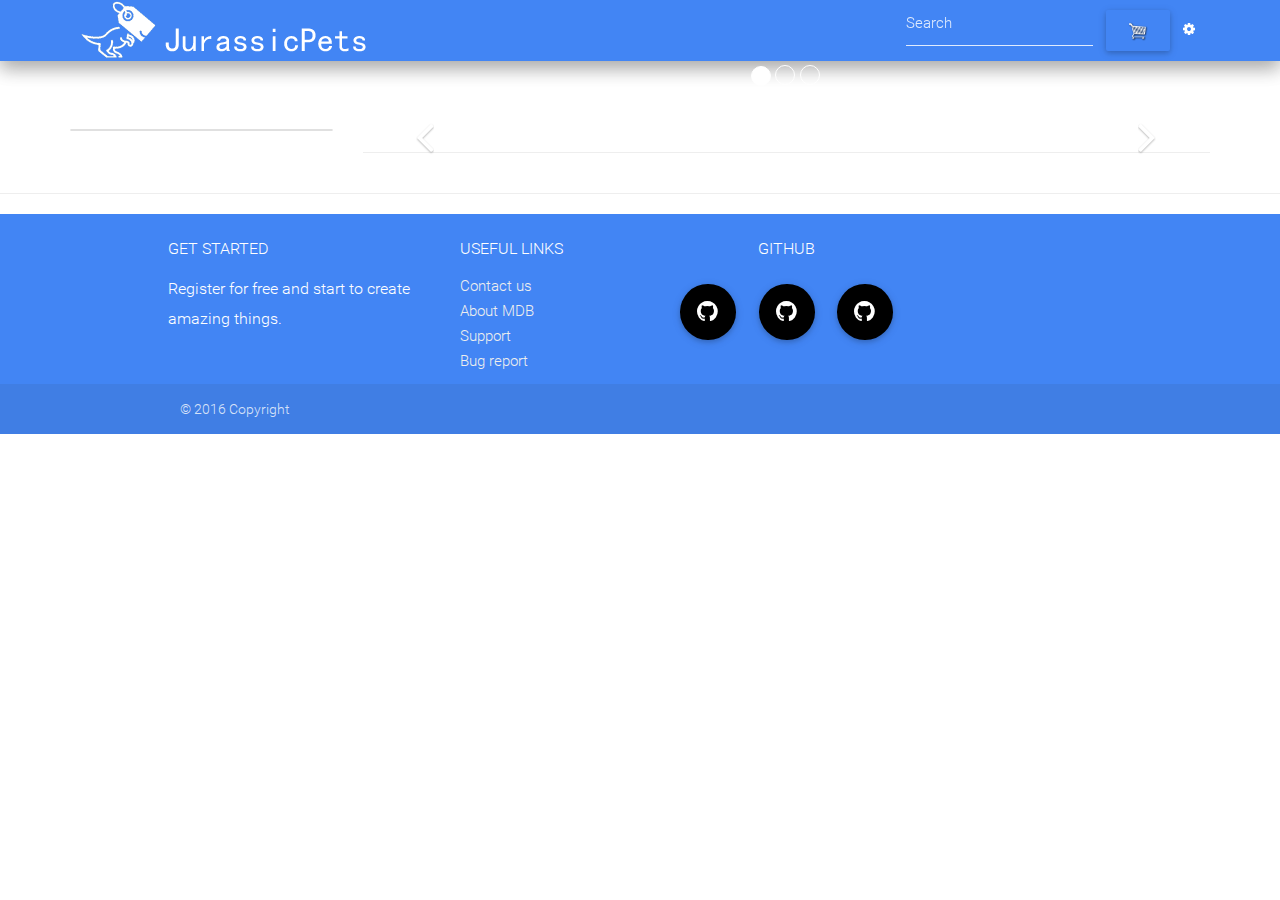
<file: public_html/index.html>
<!DOCTYPE html>
<!--
To change this license header, choose License Headers in Project Properties.
To change this template file, choose Tools | Templates
and open the template in the editor.
-->
<html lang="en"><head><meta http-equiv="Content-Type" content="text/html; charset=UTF-8">

        <meta http-equiv="X-UA-Compatible" content="IE=edge">
        <meta name="viewport" content="width=device-width, initial-scale=1">
        <title>JurassicPets</title>
        <link rel="shortcut icon" href="img/favicon.ico">
        <!-- Material Design Icons -->
        <link href="css/icon" rel="stylesheet">

        <!-- Font Awesome -->
        <link rel="stylesheet" href="css/font-awesome.min.css">

        <!-- Bootstrap core CSS -->
        <link href="css/bootstrap.min.css" rel="stylesheet">

        <!-- Material Design Bootstrap -->
        <link href="css/mdb.css" rel="stylesheet">

        <!-- Template style -->
        <link href="css/style.css" rel="stylesheet">

        <!-- SCRIPTS -->


        <!-- JQuery -->
        <script type="text/javascript" src="js/jquery.min.js.descarga"></script>

        <!-- Bootstrap core JavaScript -->
        <script type="text/javascript" src="js/bootstrap.min.js.descarga"></script>

        <!-- Material Design Bootstrap -->
        <script type="text/javascript" src="js/mdb.js.descarga"></script>


        <script type="text/javascript" src="js/myscript.js"></script>
        <script src="js/clases.js" type="text/javascript"></script>
    </head>

    <body cz-shortcut-listen="true">
        <!-- Navigation -->
        <nav class="navbar z-depth-2 primary-color">
            <div class="container ">
                <div class="navbar-header">
                    <button type="button" class="navbar-toggle collapsed" data-toggle="collapse" data-target="#bs-example-navbar-collapse-1">
                        <span class="sr-only">Toggle navigation</span>
                        <span class="icon-bar"></span>
                        <span class="icon-bar"></span>
                        <span class="icon-bar"></span>
                    </button>
                    <img height="60" width="300" src="img/logo-pag.gif" />
                </div>
                <div class="collapse navbar-collapse" id="bs-example-navbar-collapse-1">
                    <form class="navbar-form navbar-right waves-effect waves-light" role="search">
                        <div class="form-group">
                            <input type="text" class="form-control" placeholder="Search">
                        </div>
                        <div class="btn" id="btn_carrito" data-toggle='modal' data-target='#modalCarrito'><img src="img/cart.png" alt="" style="height: 20px; width: 20px;"/>
                        </div>
                        <a href="jqgrid.html" class="white-text"><i class="fa fa-cog"> </i></a>
                    </form>

                </div>
            </div>
        </nav>

        <!-- Page Content -->
        <div class="container">
            <div class="row page-content">
                <!-- Blog Sidebar Widgets Column -->
                <div class="col-md-3">
                    <div class="sidebar">
                        <!-- Category widget -->
                        <div id="listaCategorias" class="collection">

                        </div>
                    </div>
                </div>
                <div class="col-md-9">
                    <!-- carousel -->
                    <div class="row carousel-holder">

                        <div class="col-md-12">
                            <div id="carousel-example-generic" class="carousel slide" data-ride="carousel">
                                <ol class="carousel-indicators">
                                    <li data-target="#carousel-example-generic" data-slide-to="0" class="active"></li>
                                    <li data-target="#carousel-example-generic" data-slide-to="1"></li>
                                    <li data-target="#carousel-example-generic" data-slide-to="2"></li>
                                </ol>
                                <div id="carrusel" class="carousel-inner">

                                </div>
                                <a class="left carousel-control" href="#carousel-example-generic" role="button" data-slide="prev">
                                    <span class="fa fa fa-angle-left waves-effect waves-light"></span>
                                    <span class="sr-only">Previous</span>
                                </a>
                                <a class="right carousel-control" href="#carousel-example-generic" role="button" data-slide="next">
                                    <span class="fa fa fa-angle-right waves-effect waves-light"></span>
                                    <span class="sr-only">Previous</span>
                                </a>
                            </div>
                        </div>

                    </div>
                    <!-- /.carousel -->
                    <hr>
                    <!-- Page Features -->
                    <div id="contenedor" class="row text-center">
                    </div>
                    <!-- /.row -->
                </div>
            </div>
        </div>
        <!-- /.container -->
        <hr>
        <!-- /.container -->

        <!-- Footer -->
        <footer class="page-footer primary-color darken-1" if="footer">
            <div class="container">
                <div class="row">
                    <div class="col-md-3 col-md-offset-1">
                        <p class="white-text center-on-small-only">GET STARTED</p>
                        <p class="white-text center-on-small-only">Register for free and start to create amazing things.</p>
                    </div>
                    <hr class="hidden-lg hidden-md">
                    <div class="col-md-2">
                        <p class="white-text center-on-small-only">USEFUL LINKS</p>
                        <ul>
                            <li><a href="http://mdbootstrap.com/MDB/live/Simple%20ecommerce%20homepage/index.html#" data-toggle="modal" data-target="#myModal" class="grey-text text-lighten-3">Contact us</a>
                            </li>
                            <li><a class="grey-text text-lighten-3" href="http://mdbootstrap.com/material-design-for-bootstrap/" target="_blank">About MDB</a>
                            </li>
                            <li><a class="grey-text text-lighten-3" href="http://mdbootstrap.com/forums/forum/support/" target="_blank">Support</a>
                            </li>
                            <li><a class="grey-text text-lighten-3" href="http://mdbootstrap.com/forums/forum/bugs/" target="_blank">Bug report</a>
                            </li>
                        </ul>
                    </div>
                    <hr class="hidden-lg hidden-md">
                    <div class="col-md-3 text-center">
                        <p class="white-text text-center"> GITHUB </p>
                        <a href="http://www.github.com/maria303" target="_blank" class="btn-floating btn-large black waves-effect waves-light"><i class="fa fa-github"> </i></a>
                        <a href="http://www.github.com/miikorz" target="_blank" class="btn-floating btn-large black waves-effect waves-light"><i class="fa fa-github"> </i></a>
                        <a href="http://www.github.com/fabio950" target="_blank" class="btn-floating btn-large black waves-effect waves-light"><i class="fa fa-github"> </i></a>
                    </div>
                </div>
            </div>
            <div class="footer-copyright">
                <div class="container">
                    <div class="col-md-10 col-md-offset-1"> © 2016 Copyright 
                    </div>
                </div>
            </div>
        </footer>

        <!-- Modal -->
        <div class="modal fade" id="myModal" role="dialog">
            <div class="modal-dialog">
                <!-- Modal content-->
                <div class="modal-content">
                    <div class="modal-header">
                        <button type="button" class="close" data-dismiss="modal">&times;</button>
                        <h4 class="modal-title">Ventana Modal</h4>
                    </div>
                    <div class="modal-body">
                        <p class="modalDescripcion">Some text in the modal.</p>
                        <span id="modalId" class="hiddendiv">Some text in the modal.</span>
                        <h6 class="modalPrecio"></h6>
                    </div>
                    <div class="modal-footer">
                        <div class="btn-group">
                            <button type="button" class="btn btn-warning" data-dismiss="modal">Cancelar</button>
                            <button type="button" class="btn btn-default" id="btn_comprar" data-dismiss="modal">Comprar</button>
                        </div>
                    </div>
                </div>
            </div>
        </div>
        <div class="modal fade" id="modalCarrito" role="dialog">
            <div class="modal-dialog">
                <!-- Modal content-->
                <div class="modal-content">
                    <div class="modal-header">
                        <button type="button" class="close" data-dismiss="modal">&times;</button>
                        <h4 class="modal-title" id="modal-title">Ventana Modal</h4>
                    </div>
                    <div class="modal-body" id="modalCarritoBody">
                        <!--
                        <p class="modalDescripcion" id="modalDescripcion">Some text in the modal.</p>
                        <h6 class="modalPrecio" id="modalPrecio"></h6>
                        -->
                    </div>
                    <div class="modal-footer">
                        <div class="btn-group">
                            <button type="button" class="btn btn-warning" data-dismiss="modal">Cancelar</button>
                            <button type="button" class="btn btn-default" id="btn_comprarCarrito" data-dismiss="modal" >Finalizar compra</button>
                        </div>
                    </div>
                </div>
            </div>
        </div>
        <div class="hiddendiv common"></div></body></html>
</file>
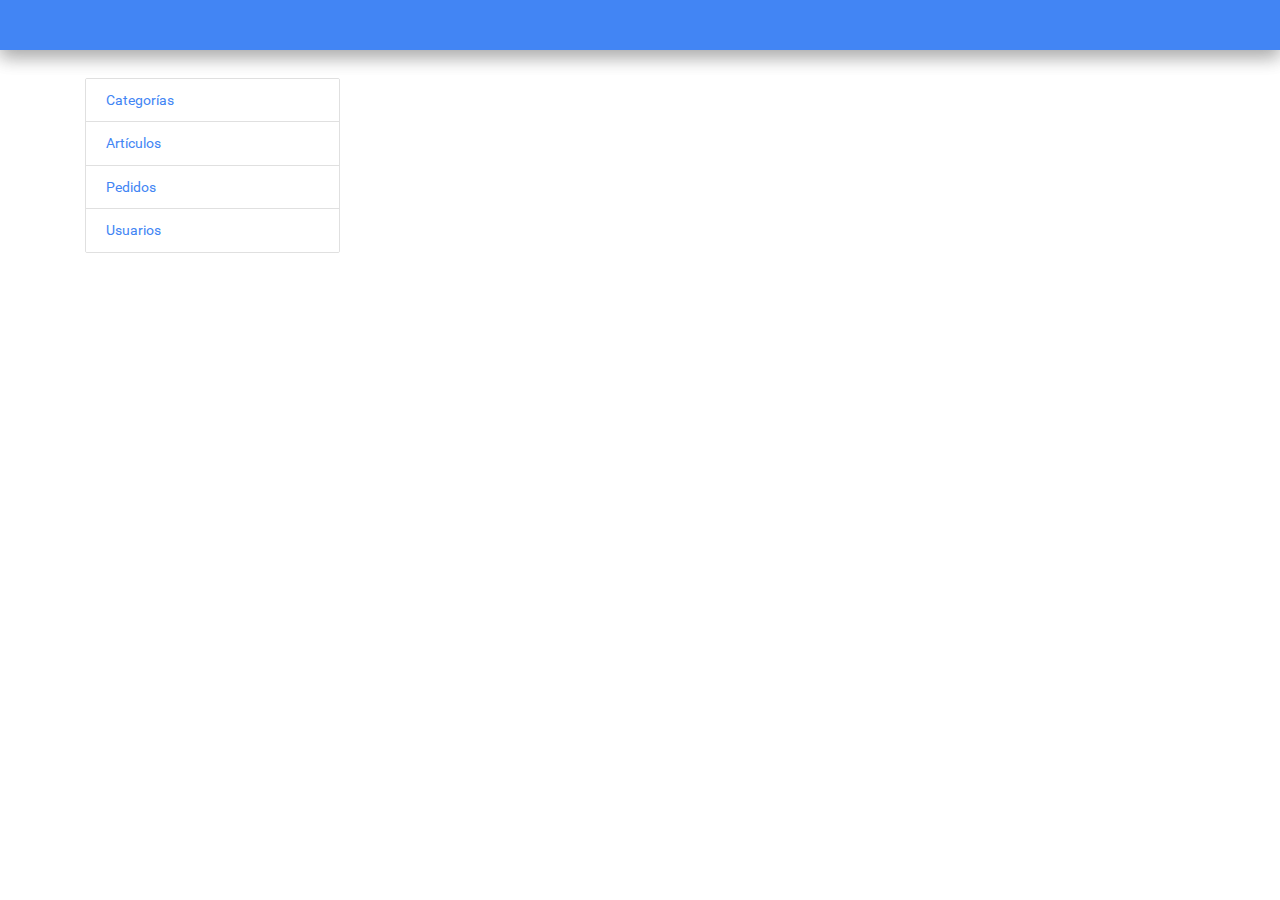
<file: public_html/jqgrid.html>
<!DOCTYPE html>
<!--
To change this license header, choose License Headers in Project Properties.
To change this template file, choose Tools | Templates
and open the template in the editor.
-->
<html>
    <head>
        <title>JurassicPets - Mantenimiento</title>
        <meta charset="UTF-8">
        <meta name="viewport" content="width=device-width, initial-scale=1.0">
        <link rel="shortcut icon" href="img/favicon.ico">

        <!-- CSS -->
        <link href="css/bootstrap.min.css" rel="stylesheet">
        <link href="css/mdb.css" rel="stylesheet">
        <link rel="stylesheet" type="text/css" media="screen" href="css/flick/jquery-ui-custom.css" />
        <link rel="stylesheet" type="text/css" media="screen" href="jqgrid/css/ui.jqgrid.css" />
        <link href="css/font-awesome.min.css" rel="stylesheet" type="text/css"/>

        <!-- JS -->
        <script type="text/javascript" src="js/jquery.min.js.descarga"></script>
        <script src="js/jquery-ui.min.js" type="text/javascript"></script>
        <script src="jqgrid/js/i18n/grid.locale-es.js" type="text/javascript"></script>
        <script src="jqgrid/js/jquery.jqGrid.min.js" type="text/javascript"></script>
        <script type="text/javascript" src="js/myjqgrid.js"></script>
        <script type="text/javascript" src="js/bootstrap.min.js.descarga"></script>



    </head>
    <body>
        <nav class="navbar z-depth-2 primary-color">

        </nav>
        <div class="container">
            <div class="col-md-3">
                <div id="linksCrud" class="collection">
                    <a id="btnCategoria" href="javascript:void(0)" class="collection-item">Categorías</a>
                    <a id="btnArticulo" href="javascript:void(0)" class="collection-item">Artículos</a>
                    <a id="btn_ped" href="javascript:void(0)" class="collection-item">Pedidos</a>
                    <a id="btn_usr" href="javascript:void(0)" class="collection-item">Usuarios</a>
                </div>
            </div>
            <div class="col-md-9">
                <div id="capaJqgrid">

                </div>
            </div>
        </div>

        <!-- Modal CATEGORÍA -->
        <div id="modalCategoria" class="modal fade" role="dialog">
            <div class="modal-dialog">
                <!-- Modal content-->
                <div class="modal-content">
                    <div class="modal-header">
                        <button type="button" class="close" data-dismiss="modal">&times;</button>
                        <h4 class="modal-title">Categoría</h4>
                    </div>
                    <div class="modal-body">
                        <div class="row">
                            <form id="formCategoria" class="col-md-12">
                                <div class="row">
                                    <div class="input-field col-md-12">
                                        <input id="inpIdCategoria" name="id" type="hidden">
                                        <input id="inpNombreCategoria" name="nombre" placeholder="Introduce un nombre" type="text">
                                        <label class="active">Nombre</label>
                                    </div>
                                </div>
                            </form>
                        </div>
                    </div>
                    <div class="modal-footer">
                        <div class="btn-group">
                            <button id="btnAceptarCategoria" type="button" class="btn btn-default" data-dismiss="modal" >Aceptar</button>
                            <button type="button" class="btn btn-warning" data-dismiss="modal">Cancelar</button>
                        </div>
                    </div>
                </div>
            </div>
        </div>

        <!-- Modal ARTÍCULO -->
        <div id="modalArticulo" class="modal fade" role="dialog">
            <div class="modal-dialog">
                <!-- Modal content-->
                <div class="modal-content">
                    <div class="modal-header">
                        <button type="button" class="close" data-dismiss="modal">&times;</button>
                        <h4 class="modal-title">Artículo</h4>
                    </div>
                    <div class="modal-body">
                        <div class="row">
                            <form id="formArticulo" class="col-md-12">
                                <div class="row">
                                    <div class="input-field col-md-12">
                                        <input id="inpIdArticulo" name="id" type="hidden">
                                        <input id="inpNombreArticulo" name="nombre" placeholder="Introduce un nombre" type="text">
                                        <label class="active">Nombre</label>
                                    </div>
                                    <div class="input-field col-md-12">
                                        <input id="inpDescripcionArticulo" name="descripcion" placeholder="Introduce una descripción" type="text">
                                        <label class="active">Descripción</label>
                                    </div>
                                    <div class="input-field col-md-12">
                                        <input id="inpImagenArticulo" name="imagen" placeholder="Introduce una ruta de imagen" type="text">
                                        <label class="active">Ruta imagen</label>
                                    </div>
                                    <div class="input-field col-md-12">
                                        <input id="inpPrecioArticulo" name="precio" placeholder="Introduce un precio" type="number">
                                        <label class="active">Precio</label>
                                    </div>
                                    <div class="input-field col-md-12">
                                        <input id="inpCategoriaArticulo" name="categoria" placeholder="Introduce un id de categoría" type="number">
                                        <label class="active">Categoría</label>
                                    </div>
                                </div>
                            </form>
                        </div>
                    </div>
                    <div class="modal-footer">
                        <div class="btn-group">
                            <button id="btnAceptarArticulo" type="button" class="btn btn-default" data-dismiss="modal" >Aceptar</button>
                            <button type="button" class="btn btn-warning" data-dismiss="modal">Cancelar</button>
                        </div>
                    </div>
                </div>
            </div>
        </div>

        <!-- Modal USUARIO-->
        <div class="modal fade" id="modalUsuario" role="dialog">
            <div class="modal-dialog">
                <!-- Modal content-->
                <div class="modal-content">
                    <div class="modal-header">
                        <button type="button" class="close" data-dismiss="modal">&times;</button>
                        <h4 class="modal-title" id="modal-title">Ventana Modal</h4>
                    </div>
                    <div class="modal-body" id="modalCarritoBody">
                        <div class="row">
                            <form class="col-md-12" id="usuarioForm">
                                <div class="row">
                                    <div class="input-field col-md-12">
                                        <input placeholder="Introduce un nombre" id="inpNombreUsr" type="text">
                                        <label class="active">Nombre</label>
                                    </div>
                                </div>
                                <div class="row">
                                    <div class="input-field col-md-12">
                                        <input  placeholder="Introduce un password" id="inpPassword" type="text">
                                        <label class="active">Password</label>
                                    </div>
                                </div>
                                <div class="row">
                                    <div class="input-field col-md-12">
                                        <input  placeholder="Introduce un email" id="inpEmail" type="email" required>
                                        <label class="active">email</label>
                                    </div>
                                </div>
                                <div class="row">
                                    <div class="input-field col-md-12">
                                        <input  placeholder="Introduce un rol" id="inpRole" type="text">
                                        <label class="active">Rol</label>
                                    </div>
                                </div>
                            </form>
                        </div>
                    </div>
                    <div class="modal-footer">
                        <div class="btn-group">
                            <button type="button" class="btn btn-warning" data-dismiss="modal">Cancelar</button>
                            <button type="button" class="btn btn-default" id="btn_aceptarUsuario" data-dismiss="modal" >Aceptar</button>
                        </div>
                    </div>
                </div>
            </div>
        </div>
        <!-- Modal PEDIDOS (fixear duplicados usando este modal para pedidos)-->
        <div class="modal fade" id="modalPedido" role="dialog">
            <div class="modal-dialog">
                <!-- Modal content-->
                <div class="modal-content">
                    <div class="modal-header">
                        <button type="button" class="close" data-dismiss="modal">&times;</button>
                        <h4 class="modal-title" id="modal-title">Ventana Modal</h4>
                    </div>
                    <div class="modal-body" id="modalCarritoBody">
                        <div class="row">
                            <form class="col-md-12" id="pedidoForm">
                                <div class="row">
                                    <div class="input-field col-md-12">
                                        <input placeholder="Introduce una fecha" id="inpFecha" type="text">
                                        <label class="active">Fecha</label>
                                    </div>
                                </div>
                            </form>
                        </div>
                    </div>
                    <div class="modal-footer">
                        <div class="btn-group">
                            <button type="button" class="btn btn-warning" data-dismiss="modal">Cancelar</button>
                            <button type="button" class="btn btn-default" id="btn_aceptarPedido" data-dismiss="modal" >Aceptar</button>
                        </div>
                    </div>
                </div>
            </div>
        </div>

        <!-- Modal ERROR -->
        <div id="modalError" class="modal fade" role="dialog">
            <div class="modal-dialog">
                <!-- Modal content-->
                <div id="card-alert" class="modal-content card orange">
                    <div class="card-content white-text">
                        <button type="button" class="close" data-dismiss="modal">&times;</button>
                        <p><i class="fa fa-warning"></i> Por favor, selecciona una fila...</p>
                    </div>
                </div>
            </div>
        </div>  
    </body>

</html>
</file>
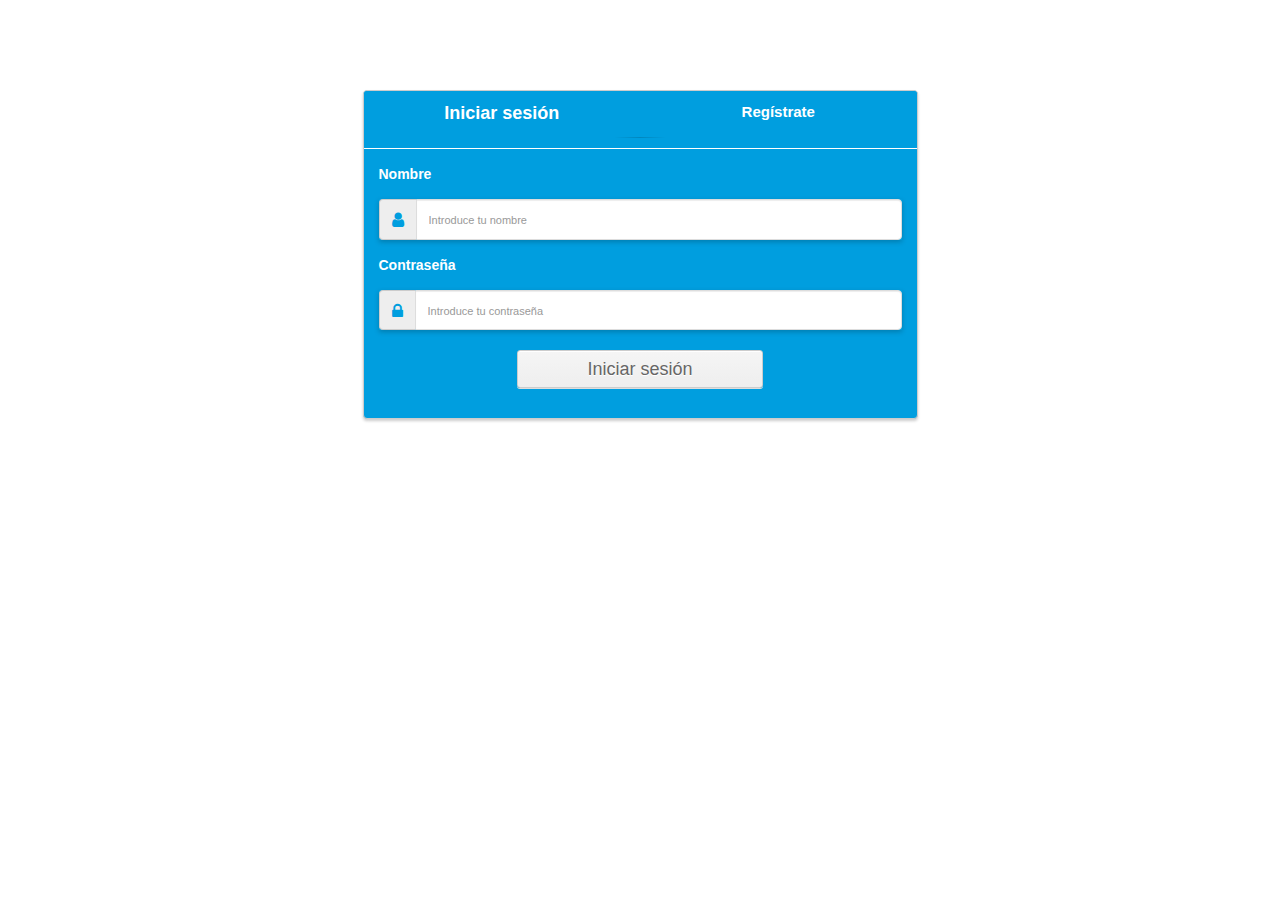
<file: public_html/login.html>
<!DOCTYPE html>
<!--
To change this license header, choose License Headers in Project Properties.
To change this template file, choose Tools | Templates
and open the template in the editor.
-->
<html>
    <head>
        <title>TODO supply a title</title>
        <meta charset="UTF-8">
        <meta name="viewport" content="width=device-width, initial-scale=1.0">

        <!-- CSS -->
        <link rel="stylesheet" href="https://maxcdn.bootstrapcdn.com/font-awesome/4.6.1/css/font-awesome.min.css">
        <link href="css/bootstrap.min.css" rel="stylesheet">
        <link href="css/login.css" rel="stylesheet" type="text/css"/>
        <link href="css/registrar.css" rel="stylesheet" type="text/css"/>

        <!-- JS -->
        <script type="text/javascript" src="js/jquery.min.js.descarga"></script>
        <script type="text/javascript" src="js/bootstrap.min.js.descarga"></script>
        <script src="js/login.js" type="text/javascript"></script>



    </head>
    <body>
        <div class="container">
            <div class="row">
                <div class="col-md-6 col-md-offset-3">
                    <div class="panel panel-login">
                        <div class="panel-heading">
                            <div class="row">
                                <div class="col-xs-6">
                                    <a href="#" class="active" id="login-form-link">Iniciar sesión</a>
                                </div>
                                <div class="col-xs-6">
                                    <a href="#" id="register-form-link">Regístrate</a>
                                </div>
                            </div>
                            <hr>
                        </div>
                        <div class="panel-body">
                            <div class="row">
                                <div class="col-lg-12">
                                    <form id="login-form" method="post" role="form" style="display: block;">
                                        <div class="form-group">
                                            <label for="nombre" class="cols-sm-2 control-label">Nombre</label>
                                            <div class="cols-sm-10">
                                                <div class="input-group">
                                                    <span class="input-group-addon"><i class="fa fa-user fa" aria-hidden="true"></i></span>
                                                    <input type="text" class="form-control" name="nombreLogin" id="nombreLogin"  placeholder="Introduce tu nombre"/>
                                                </div>
                                            </div>
                                        </div>
                                        <div class="form-group">
                                            <label for="password" class="cols-sm-2 control-label">Contraseña</label>
                                            <div class="cols-sm-10">
                                                <div class="input-group">
                                                    <span class="input-group-addon"><i class="fa fa-lock fa-lg" aria-hidden="true"></i></span>
                                                    <input type="password" class="form-control" name="passwordLogin" id="passwordLogin"  placeholder="Introduce tu contraseña"/>
                                                </div>
                                            </div>
                                        </div>
                                        <div class="form-group">
                                            <div class="row">
                                                <div class="col-sm-6 col-sm-offset-3">
                                                    <input name="submit" type="submit" id="btnLogin" class="btn btn-primary btn-lg btn-block login-button button" value="Iniciar sesión"/>
                                                </div>
                                            </div>
                                        </div>
                                    </form>
                                    <form id="register-form" method="post" role="form" style="display: none;">
                                        <div class="form-group">
                                            <label for="nombre" class="cols-sm-2 control-label">Nombre</label>
                                            <div class="cols-sm-10">
                                                <div class="input-group">
                                                    <span class="input-group-addon"><i class="fa fa-user fa" aria-hidden="true"></i></span>
                                                    <input type="text" class="form-control" name="nombre" id="nombre"  placeholder="Introduce tu nombre"/>
                                                </div>
                                            </div>
                                        </div>

                                        <div class="form-group">
                                            <label for="password" class="cols-sm-2 control-label">Contraseña</label>
                                            <div class="cols-sm-10">
                                                <div class="input-group">
                                                    <span class="input-group-addon"><i class="fa fa-lock fa-lg" aria-hidden="true"></i></span>
                                                    <input type="password" class="form-control" name="password" id="password"  placeholder="Introduce tu contraseña"/>
                                                </div>
                                            </div>
                                        </div>

                                        <div class="form-group">
                                            <label for="rol" class="cols-sm-2 control-label">Rol</label>
                                            <div class="cols-sm-10">
                                                <div class="input-group">
                                                    <span class="input-group-addon"><i class="fa fa-users fa" aria-hidden="true"></i></span>
                                                    <input type="text" class="form-control" name="role" id="role"  placeholder="Introduce tu rol"/>
                                                </div>
                                            </div>
                                        </div>
                                        <div class="form-group">
                                            <div class="row">
                                                <div class="col-sm-6 col-sm-offset-3">
                                                    <input name="submit" type="submit" id="btnRegistrar" class="btn btn-primary btn-lg btn-block login-button button" value="Registrarse"/>
                                                </div>
                                            </div>
                                        </div>
                                    </form>
                                </div>
                            </div>
                        </div>
                    </div>
                </div>
            </div>
        </div>
    </body>
</html>
</file>
<file: public_html/css/style.css>
.page-content {
    margin-top: 40px;
}

.slide-image {
    width: 100%;
}

.carousel-holder {
    margin-bottom: 30px;
}

.carousel-control,
.item {
    border-radius: 4px;
}

p {
    font-size: 16px;
    line-height: 30px;
    color: #666666;
}

.call-to-action-widget {
    padding: 30px;
    margin-top: 30px;
    text-align: center;
}

.fb-bg {
background-color: #3B5998;
}
.tw-bg {
background-color: #55ACEE;
}
.gplus-bg {
background-color: #DD4B39;
}

footer.page-footer a {
line-height: 25px;
}

footer.page-footer a {
color: #fff;
font-size: 15px;
}
</file>
<file: public_html/jqgrid/css/ui.jqgrid.css>
/*Grid*/
.ui-jqgrid {position: relative; font-size:11px;}
.ui-jqgrid .ui-jqgrid-view {position: relative;left:0px; top: 0px; padding: .0em;}
/* caption*/
.ui-jqgrid .ui-jqgrid-titlebar {padding: .3em .2em .2em .3em; position: relative; border-left: 0px none;border-right: 0px none; border-top: 0px none;}
.ui-jqgrid .ui-jqgrid-title { float: left; margin: .1em 0 .2em; }
.ui-jqgrid .ui-jqgrid-titlebar-close { position: absolute;top: 50%; width: 19px; margin: -10px 0 0 0; padding: 1px; height:18px;}.ui-jqgrid .ui-jqgrid-titlebar-close span { display: block; margin: 1px; }
.ui-jqgrid .ui-jqgrid-titlebar-close:hover { padding: 0; }
/* header*/
.ui-jqgrid .ui-jqgrid-hdiv {position: relative; margin: 0em;padding: 0em; overflow-x: hidden; overflow-y: auto; border-left: 0px none !important; border-top : 0px none !important; border-right : 0px none !important;}
.ui-jqgrid .ui-jqgrid-hbox {float: left; padding-right: 20px;}
.ui-jqgrid .ui-jqgrid-htable {table-layout:fixed;margin:0em;}
.ui-jqgrid .ui-jqgrid-htable th {height:22px;padding: 0 2px 0 2px;}
.ui-jqgrid .ui-jqgrid-htable th div {overflow: hidden; position:relative; height:17px;}
.ui-th-column, .ui-jqgrid .ui-jqgrid-htable th.ui-th-column {overflow: hidden;white-space: nowrap;text-align:center;border-top : 0px none;border-bottom : 0px none;}
.ui-th-ltr, .ui-jqgrid .ui-jqgrid-htable th.ui-th-ltr {border-left : 0px none;}
.ui-th-rtl, .ui-jqgrid .ui-jqgrid-htable th.ui-th-rtl {border-right : 0px none;}
.ui-jqgrid .ui-th-div-ie {white-space: nowrap; zoom :1; height:17px;}
.ui-jqgrid .ui-jqgrid-resize {height:20px !important;position: relative; cursor :e-resize;display: inline;overflow: hidden;}
.ui-jqgrid .ui-grid-ico-sort {overflow:hidden;position:absolute;display:inline; cursor: pointer !important;}
.ui-jqgrid .ui-icon-asc {margin-top:-3px; height:12px;}
.ui-jqgrid .ui-icon-desc {margin-top:3px;height:12px;}
.ui-jqgrid .ui-i-asc {margin-top:0px;height:16px;}
.ui-jqgrid .ui-i-desc {margin-top:0px;margin-left:13px;height:16px;}
.ui-jqgrid .ui-jqgrid-sortable {cursor:pointer;}
.ui-jqgrid tr.ui-search-toolbar th { border-top-width: 1px !important; border-top-color: inherit !important; border-top-style: ridge !important }
tr.ui-search-toolbar input {margin: 1px 0px 0px 0px}
tr.ui-search-toolbar select {margin: 1px 0px 0px 0px}
/* body */ 
.ui-jqgrid .ui-jqgrid-bdiv {position: relative; margin: 0em; padding:0; overflow: auto; text-align:left;}
.ui-jqgrid .ui-jqgrid-btable {table-layout:fixed; margin:0em;}
.ui-jqgrid tr.jqgrow td {font-weight: normal; overflow: hidden; white-space: pre; height: 22px;padding: 0 2px 0 2px;border-bottom-width: 1px; border-bottom-color: inherit; border-bottom-style: solid;}
.ui-jqgrid tr.jqgfirstrow td {padding: 0 2px 0 2px;border-right-width: 1px; border-right-style: solid;}
.ui-jqgrid tr.jqgroup td {font-weight: normal; overflow: hidden; white-space: pre; height: 22px;padding: 0 2px 0 2px;border-bottom-width: 1px; border-bottom-color: inherit; border-bottom-style: solid;}
.ui-jqgrid tr.jqfoot td {font-weight: bold; overflow: hidden; white-space: pre; height: 22px;padding: 0 2px 0 2px;border-bottom-width: 1px; border-bottom-color: inherit; border-bottom-style: solid;}
.ui-jqgrid tr.ui-row-ltr td {text-align:left;border-right-width: 1px; border-right-color: inherit; border-right-style: solid;}
.ui-jqgrid tr.ui-row-rtl td {text-align:right;border-left-width: 1px; border-left-color: inherit; border-left-style: solid;}
.ui-jqgrid td.jqgrid-rownum { padding: 0 2px 0 2px; margin: 0px; border: 0px none;}
.ui-jqgrid .ui-jqgrid-resize-mark { width:2px; left:0; background-color:#777; cursor: e-resize; cursor: col-resize; position:absolute; top:0; height:100px; overflow:hidden; display:none;	border:0 none;}
/* footer */
.ui-jqgrid .ui-jqgrid-sdiv {position: relative; margin: 0em;padding: 0em; overflow: hidden; border-left: 0px none !important; border-top : 0px none !important; border-right : 0px none !important;}
.ui-jqgrid .ui-jqgrid-ftable {table-layout:fixed; margin-bottom:0em;}
.ui-jqgrid tr.footrow td {font-weight: bold; overflow: hidden; white-space:nowrap; height: 21px;padding: 0 2px 0 2px;border-top-width: 1px; border-top-color: inherit; border-top-style: solid;}
.ui-jqgrid tr.footrow-ltr td {text-align:left;border-right-width: 1px; border-right-color: inherit; border-right-style: solid;}
.ui-jqgrid tr.footrow-rtl td {text-align:right;border-left-width: 1px; border-left-color: inherit; border-left-style: solid;}
/* Pager*/
.ui-jqgrid .ui-jqgrid-pager { border-left: 0px none !important;border-right: 0px none !important; border-bottom: 0px none !important; margin: 0px !important; padding: 0px !important; position: relative; height: 25px;white-space: nowrap;overflow: hidden;}
.ui-jqgrid .ui-pager-control {position: relative;}
.ui-jqgrid .ui-pg-table {position: relative; padding-bottom:2px; width:auto; margin: 0em;}
.ui-jqgrid .ui-pg-table td {font-weight:normal; vertical-align:middle; padding:1px;}
.ui-jqgrid .ui-pg-button  { height:19px !important;}
.ui-jqgrid .ui-pg-button span { display: block; margin: 1px; float:left;}
.ui-jqgrid .ui-pg-button:hover { padding: 0px; }
.ui-jqgrid .ui-state-disabled:hover {padding:1px;}
.ui-jqgrid .ui-pg-input { height:13px;font-size:.8em; margin: 0em;}
.ui-jqgrid .ui-pg-selbox {font-size:.8em; line-height:18px; display:block; height:18px; margin: 0em;}
.ui-jqgrid .ui-separator {height: 18px; border-left: 1px solid #ccc ; border-right: 1px solid #ccc ; margin: 1px; float: right;}
.ui-jqgrid .ui-paging-info {font-weight: normal;height:19px; margin-top:3px;margin-right:4px;}
.ui-jqgrid .ui-jqgrid-pager .ui-pg-div {padding:1px 0;float:left;list-style-image:none;list-style-position:outside;list-style-type:none;position:relative;}
.ui-jqgrid .ui-jqgrid-pager .ui-pg-button { cursor:pointer; }
.ui-jqgrid .ui-jqgrid-pager .ui-pg-div  span.ui-icon {float:left;margin:0 2px;}
.ui-jqgrid td input, .ui-jqgrid td select .ui-jqgrid td textarea { margin: 0em;}
.ui-jqgrid td textarea {width:auto;height:auto;}
.ui-jqgrid .ui-jqgrid-toppager {border-left: 0px none !important;border-right: 0px none !important; border-top: 0px none !important; margin: 0px !important; padding: 0px !important; position: relative; height: 25px !important;white-space: nowrap;overflow: hidden;}
/*subgrid*/
.ui-jqgrid .ui-jqgrid-btable .ui-sgcollapsed span {display: block;}
.ui-jqgrid .ui-subgrid {margin:0em;padding:0em; width:100%;}
.ui-jqgrid .ui-subgrid table {table-layout: fixed;}
.ui-jqgrid .ui-subgrid tr.ui-subtblcell td {height:18px;border-right-width: 1px; border-right-color: inherit; border-right-style: solid;border-bottom-width: 1px; border-bottom-color: inherit; border-bottom-style: solid;}
.ui-jqgrid .ui-subgrid td.subgrid-data {border-top:  0px none !important;}
.ui-jqgrid .ui-subgrid td.subgrid-cell {border-width: 0px 0px 1px 0px;}
.ui-jqgrid .ui-th-subgrid {height:20px;}
/* loading */
.ui-jqgrid .loading {position: absolute; top: 45%;left: 45%;width: auto;z-index:101;padding: 6px; margin: 5px;text-align: center;font-weight: bold;display: none;border-width: 2px !important;}
.ui-jqgrid .jqgrid-overlay {display:none;z-index:100;}
* html .jqgrid-overlay {width: expression(this.parentNode.offsetWidth+'px');height: expression(this.parentNode.offsetHeight+'px');}
* .jqgrid-overlay iframe {position:absolute;top:0;left:0;z-index:-1;width: expression(this.parentNode.offsetWidth+'px');height: expression(this.parentNode.offsetHeight+'px');}
/* end loading div */
/* toolbar */
.ui-jqgrid .ui-userdata {border-left: 0px none;	border-right: 0px none;	height : 21px;overflow: hidden;	}
/*Modal Window */
.ui-jqdialog { display: none; width: 300px; position: absolute; padding: .2em; font-size:11px; overflow:visible;}
.ui-jqdialog .ui-jqdialog-titlebar { padding: .3em .2em; position: relative;  }
.ui-jqdialog .ui-jqdialog-title { margin: .1em 0 .2em; } 
.ui-jqdialog .ui-jqdialog-titlebar-close { position: absolute;  top: 50%; width: 19px; margin: -10px 0 0 0; padding: 1px; height: 18px; }

.ui-jqdialog .ui-jqdialog-titlebar-close span { display: block; margin: 1px; }
.ui-jqdialog .ui-jqdialog-titlebar-close:hover, .ui-jqdialog .ui-jqdialog-titlebar-close:focus { padding: 0; }
.ui-jqdialog-content, .ui-jqdialog .ui-jqdialog-content { border: 0; padding: .3em .2em; background: none; height:auto;}
.ui-jqdialog .ui-jqconfirm {padding: .4em 1em; border-width:3px;position:absolute;bottom:10px;right:10px;overflow:visible;display:none;height:80px;width:220px;text-align:center;}
/* end Modal window*/
/* Form edit */
.ui-jqdialog-content .FormGrid {margin: 0px;}
.ui-jqdialog-content .EditTable { width: 100%; margin-bottom:0em;}
.ui-jqdialog-content .DelTable { width: 100%; margin-bottom:0em;}
.EditTable td input, .EditTable td select, .EditTable td textarea {margin: 0em;}
.EditTable td textarea { width:auto; height:auto;}
.ui-jqdialog-content td.EditButton {text-align: right;border-top: 0px none;border-left: 0px none;border-right: 0px none; padding-bottom:5px; padding-top:5px;}
.ui-jqdialog-content td.navButton {text-align: center; border-left: 0px none;border-top: 0px none;border-right: 0px none; padding-bottom:5px; padding-top:5px;}
.ui-jqdialog-content input.FormElement {padding:.3em}
.ui-jqdialog-content .data-line {padding-top:.1em;border: 0px none;}

.ui-jqdialog-content .CaptionTD {text-align: left; vertical-align: middle;border: 0px none; padding: 2px;white-space: nowrap;}
.ui-jqdialog-content .DataTD {padding: 2px; border: 0px none; vertical-align: top;}
.ui-jqdialog-content .form-view-data {white-space:pre}
.fm-button { display: inline-block; margin:0 4px 0 0; padding: .4em .5em; text-decoration:none !important; cursor:pointer; position: relative; text-align: center; zoom: 1; }
.fm-button-icon-left { padding-left: 1.9em; }
.fm-button-icon-right { padding-right: 1.9em; }
.fm-button-icon-left .ui-icon { right: auto; left: .2em; margin-left: 0; position: absolute; top: 50%; margin-top: -8px; }
.fm-button-icon-right .ui-icon { left: auto; right: .2em; margin-left: 0; position: absolute; top: 50%; margin-top: -8px;}
#nData, #pData { float: left; margin:3px;padding: 0; width: 15px; }
/* End Eorm edit */
/*.ui-jqgrid .edit-cell {}*/
.ui-jqgrid .selected-row, div.ui-jqgrid .selected-row td {font-style : normal;border-left: 0px none;}
/* Tree Grid */
.ui-jqgrid .tree-wrap {float: left; position: relative;height: 18px;white-space: nowrap;overflow: hidden;}
.ui-jqgrid .tree-minus {position: absolute; height: 18px; width: 18px; overflow: hidden;}
.ui-jqgrid .tree-plus {position: absolute;	height: 18px; width: 18px;	overflow: hidden;}
.ui-jqgrid .tree-leaf {position: absolute;	height: 18px; width: 18px;overflow: hidden;}
.ui-jqgrid .treeclick {cursor: pointer;}
/* moda dialog */
.jqmOverlay { background-color: #000; }
* iframe.jqm {position:absolute;top:0;left:0;z-index:-1;width: expression(this.parentNode.offsetWidth+'px');height: expression(this.parentNode.offsetHeight+'px');}
.ui-jqgrid-dnd tr td {border-right-width: 1px; border-right-color: inherit; border-right-style: solid; height:20px}
/* RTL Support */
.ui-jqgrid .ui-jqgrid-title-rtl {float:right;margin: .1em 0 .2em; }
.ui-jqgrid .ui-jqgrid-hbox-rtl {float: right; padding-left: 20px;}
.ui-jqgrid .ui-jqgrid-resize-ltr {float: right;margin: -2px -2px -2px 0px;}
.ui-jqgrid .ui-jqgrid-resize-rtl {float: left;margin: -2px 0px -1px -3px;}
.ui-jqgrid .ui-sort-rtl {left:0px;}
.ui-jqgrid .tree-wrap-ltr {float: left;}
.ui-jqgrid .tree-wrap-rtl {float: right;}
.ui-jqgrid .ui-ellipsis {text-overflow:ellipsis; -moz-binding:url('ellipsis-xbl.xml#ellipsis');}
.ui-searchFilter { display: none; position: absolute; z-index: 770; overflow: visible;}
.ui-searchFilter table {position:relative; margin:0em; width:auto}
.ui-searchFilter table td {margin: 0em; padding: 1px;}
.ui-searchFilter table td input, .ui-searchFilter table td select {margin: 0.1em;}
.ui-searchFilter .ui-state-default { cursor: pointer; }
.ui-searchFilter .divider hr {margin: 1px; }
</file>
<file: public_html/css/login.css>
/*
To change this license header, choose License Headers in Project Properties.
To change this template file, choose Tools | Templates
and open the template in the editor.
*/
/* 
    Created on : 10-feb-2017, 11:35:53
    Author     : alumno
*/

body {
    padding-top: 90px;
}
.panel-login {
    border-color: #ccc;
	-webkit-box-shadow: 0px 2px 3px 0px rgba(0,0,0,0.2);
	-moz-box-shadow: 0px 2px 3px 0px rgba(0,0,0,0.2);
	box-shadow: 0px 2px 3px 0px rgba(0,0,0,0.2);
        
	background:#009edf;
        color: #ffffff;
}
.panel-login>.panel-heading {
	color: #00415d;
	background-color: #fff;
	border-color: #fff;
	text-align:center;
        
	background:#009edf;
}
.panel-login>.panel-heading a{
	text-decoration: none;
	color: #ffffff;
	font-weight: bold;
	font-size: 15px;
	-webkit-transition: all 0.1s linear;
	-moz-transition: all 0.1s linear;
	transition: all 0.1s linear;
}
.panel-login>.panel-heading a.active{
	color: #ffffff;
	font-size: 18px;
}
.panel-login>.panel-heading hr{
	margin-top: 10px;
	margin-bottom: 0px;
	clear: both;
	border: 0;
	height: 1px;
	background-image: -webkit-linear-gradient(left,rgba(0, 0, 0, 0),rgba(0, 0, 0, 0.15),rgba(0, 0, 0, 0));
	background-image: -moz-linear-gradient(left,rgba(0,0,0,0),rgba(0,0,0,0.15),rgba(0,0,0,0));
	background-image: -ms-linear-gradient(left,rgba(0,0,0,0),rgba(0,0,0,0.15),rgba(0,0,0,0));
	background-image: -o-linear-gradient(left,rgba(0,0,0,0),rgba(0,0,0,0.15),rgba(0,0,0,0));
}
.panel-login input[type="text"],.panel-login input[type="email"],.panel-login input[type="password"] {
	height: 45px;
	border: 1px solid #ddd;
	font-size: 16px;
	-webkit-transition: all 0.1s linear;
	-moz-transition: all 0.1s linear;
	transition: all 0.1s linear;
}
.panel-login input:hover,
.panel-login input:focus {
	outline:none;
	-webkit-box-shadow: none;
	-moz-box-shadow: none;
	box-shadow: none;
	border-color: #ccc;
}
.btn-login {
	background-color: #59B2E0;
	outline: none;
	color: #fff;
	font-size: 14px;
	height: auto;
	font-weight: normal;
	padding: 14px 0;
	text-transform: uppercase;
	border-color: #59B2E6;
}
.btn-login:hover,
.btn-login:focus {
	color: #fff;
	background-color: #53A3CD;
	border-color: #53A3CD;
}
.forgot-password {
	text-decoration: underline;
	color: #888;
}
.forgot-password:hover,
.forgot-password:focus {
	text-decoration: underline;
	color: #666;
}

.btn-register {
	background-color: #1CB94E;
	outline: none;
	color: #fff;
	font-size: 14px;
	height: auto;
	font-weight: normal;
	padding: 14px 0;
	text-transform: uppercase;
	border-color: #1CB94A;
}
.btn-register:hover,
.btn-register:focus {
	color: #fff;
	background-color: #1CA347;
	border-color: #1CA347;
}
</file>
<file: public_html/css/registrar.css>
/*
To change this license header, choose License Headers in Project Properties.
To change this template file, choose Tools | Templates
and open the template in the editor.
*/
/* 
    Created on : 10-feb-2017, 11:35:34
    Author     : alumno
*/

#playground-container {
    height: 500px;
    overflow: hidden !important;
    -webkit-overflow-scrolling: touch;
}
body, html{
     height: 100%;
 	background-repeat: no-repeat;
 	background:url(https://i.ytimg.com/vi/4kfXjatgeEU/maxresdefault.jpg);
 	font-family: 'Oxygen', sans-serif;
	    background-size: cover;
}

.main{
 	margin:50px 15px;
}

h1.title { 
	font-size: 50px;
	font-family: 'Passion One', cursive; 
	font-weight: 400; 
}

hr{
	width: 10%;
	color: #fff;
}

.form-group{
	margin-bottom: 15px;
}

label{
	margin-bottom: 15px;
}

input,
input::-webkit-input-placeholder {
    font-size: 11px;
    padding-top: 3px;
}

.main-login{
 	background-color: #fff;
    /* shadows and rounded borders */
    -moz-border-radius: 2px;
    -webkit-border-radius: 2px;
    border-radius: 2px;
    -moz-box-shadow: 0px 2px 2px rgba(0, 0, 0, 0.3);
    -webkit-box-shadow: 0px 2px 2px rgba(0, 0, 0, 0.3);
    box-shadow: 0px 2px 2px rgba(0, 0, 0, 0.3);

}
.form-control {
    height: auto!important;
padding: 8px 12px !important;
}
.input-group {
    -webkit-box-shadow: 0px 2px 5px 0px rgba(0,0,0,0.21)!important;
    -moz-box-shadow: 0px 2px 5px 0px rgba(0,0,0,0.21)!important;
    box-shadow: 0px 2px 5px 0px rgba(0,0,0,0.21)!important;
}
.button {
    border: 1px solid #ccc;
    margin-top: 28px;
    padding: 6px 12px;
    color: #666;
    text-shadow: 0 1px #fff;
    cursor: pointer;
    -moz-border-radius: 3px 3px;
    -webkit-border-radius: 3px 3px;
    border-radius: 3px 3px;
    -moz-box-shadow: 0 1px #fff inset, 0 1px #ddd;
    -webkit-box-shadow: 0 1px #fff inset, 0 1px #ddd;
    box-shadow: 0 1px #fff inset, 0 1px #ddd;
    background: #f5f5f5;
    background: -moz-linear-gradient(top, #f5f5f5 0%, #eeeeee 100%);
    background: -webkit-gradient(linear, left top, left bottom, color-stop(0%, #f5f5f5), color-stop(100%, #eeeeee));
    background: -webkit-linear-gradient(top, #f5f5f5 0%, #eeeeee 100%);
    background: -o-linear-gradient(top, #f5f5f5 0%, #eeeeee 100%);
    background: -ms-linear-gradient(top, #f5f5f5 0%, #eeeeee 100%);
    background: linear-gradient(top, #f5f5f5 0%, #eeeeee 100%);
    filter: progid:DXImageTransform.Microsoft.gradient(startColorstr='#f5f5f5', endColorstr='#eeeeee', GradientType=0);
}
.main-center{
 	margin-top: 30px;
 	margin: 0 auto;
 	max-width: 400px;
    padding: 10px 40px;
	background:#009edf;
	    color: #FFF;
    text-shadow: none;
	-webkit-box-shadow: 0px 3px 5px 0px rgba(0,0,0,0.31);
-moz-box-shadow: 0px 3px 5px 0px rgba(0,0,0,0.31);
box-shadow: 0px 3px 5px 0px rgba(0,0,0,0.31);

}
span.input-group-addon i {
    color: #009edf;
    font-size: 17px;
}

.login-button{
	margin-top: 5px;
}

.login-register{
	font-size: 11px;
	text-align: center;
}
</file>
